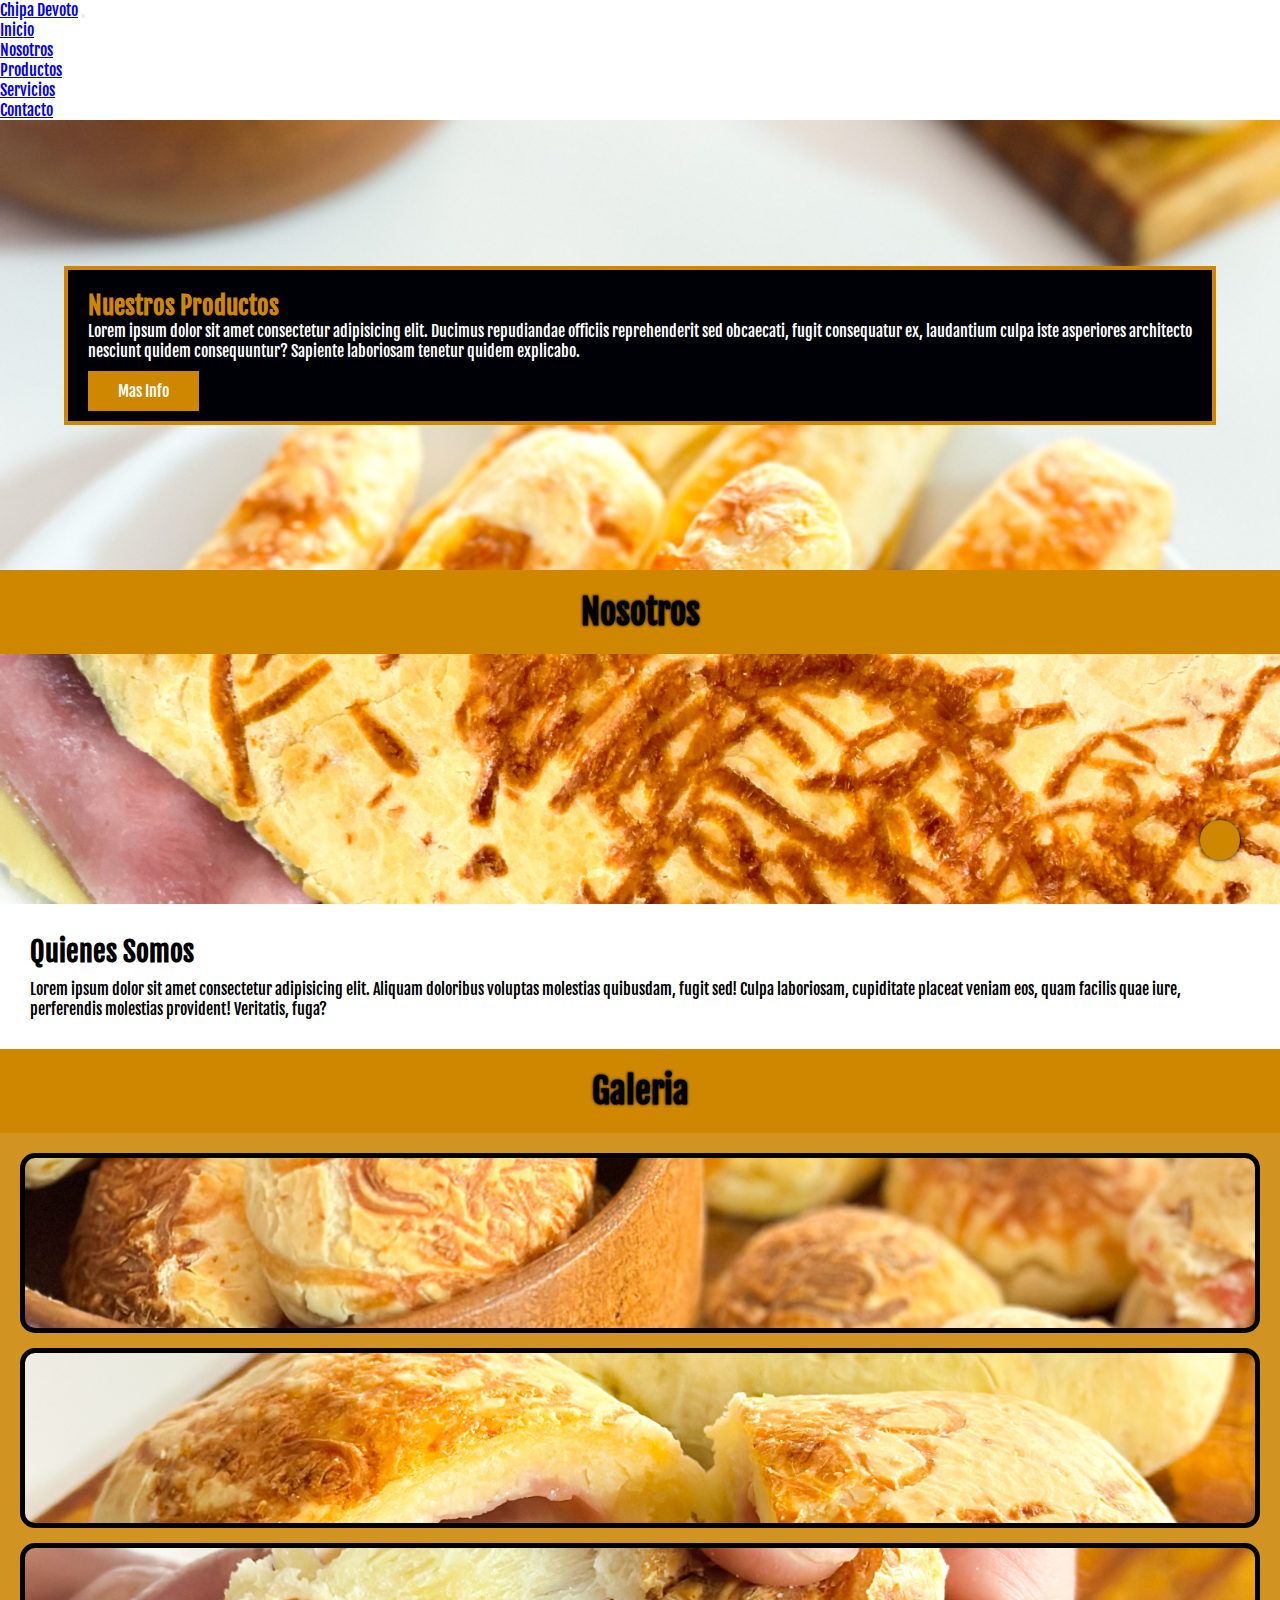
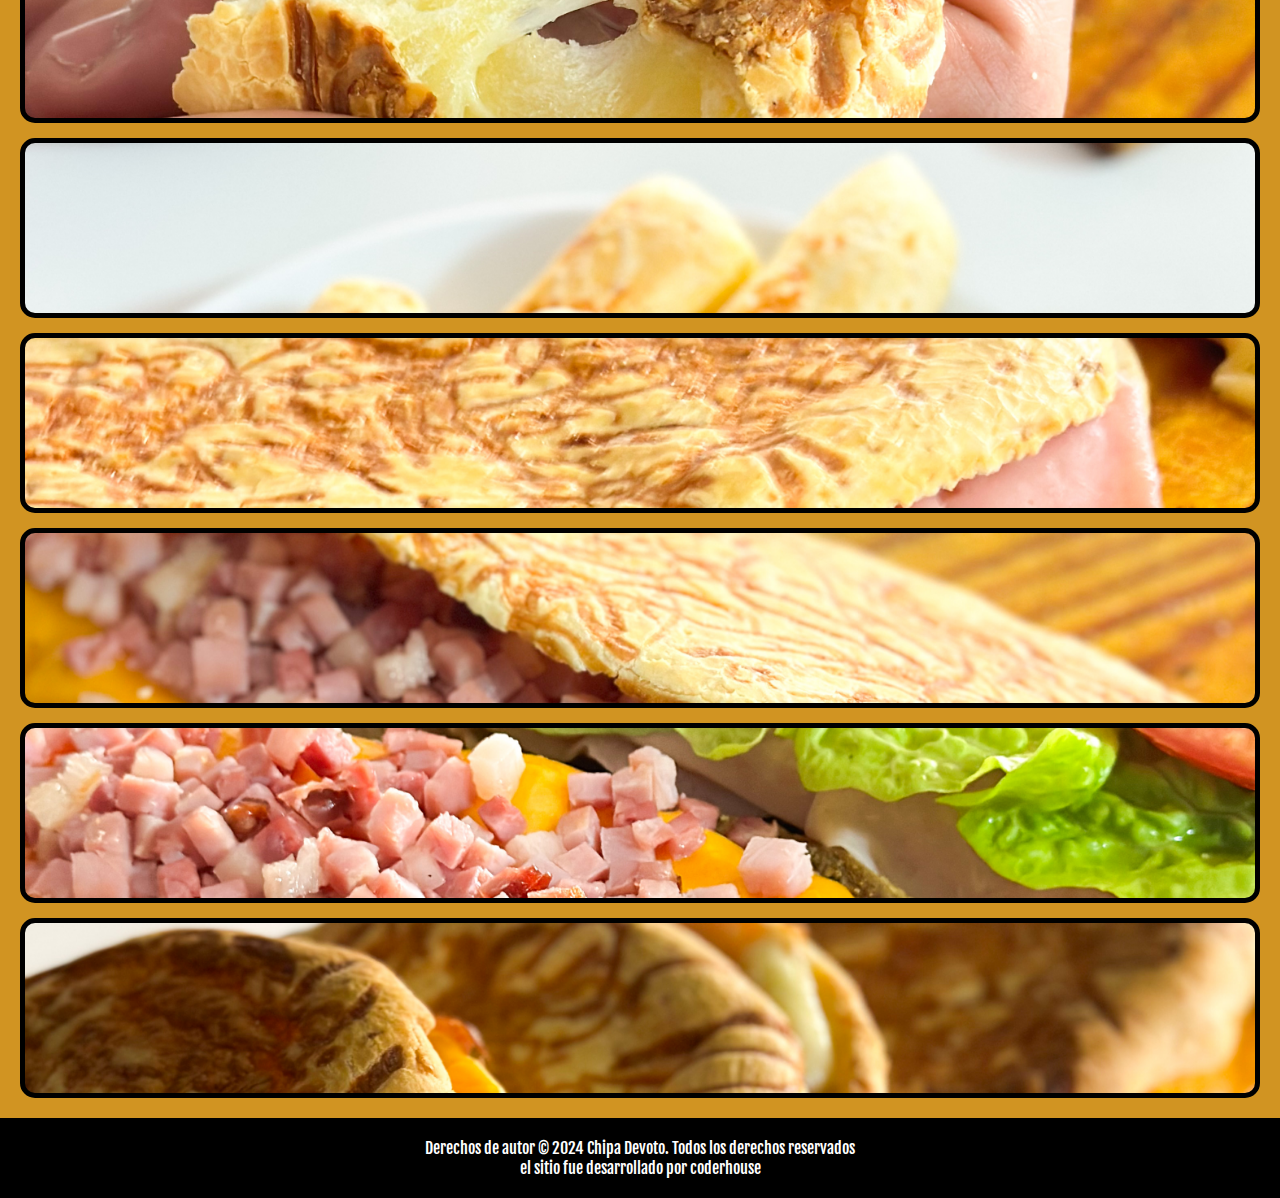
<file: Index.html>
<!DOCTYPE html>
<html lang="es">
<head>
    <meta charset="UTF-8">
    <meta name="viewport" content="width=device-width, initial-scale=1.0">
    <link rel="stylesheet" href="https://cdnjs.cloudflare.com/ajax/libs/font-awesome/6.5.2/css/all.min.css" integrity="sha512-SnH5WK+bZxgPHs44uWIX+LLJAJ9/2PkPKZ5QiAj6Ta86w+fsb2TkcmfRyVX3pBnMFcV7oQPJkl9QevSCWr3W6A==" crossorigin="anonymous" referrerpolicy="no-referrer" />
    <link href="https://cdn.jsdelivr.net/npm/bootstrap@5.1.3/dist/css/bootstrap.min.css" rel="stylesheet" integrity="sha384-1BmE4kWBq78iYhFldvKuhfTAU6auU8tT94WrHftjDbrCEXSU1oBoqyl2QvZ6jIW3" crossorigin="anonymous">
    <link rel="stylesheet" href="estilos.css">
    <title>Chipa Devoto</title>
</head>
<body>
    <!-- inicio BS navbar -->
    <nav class="navbar navbar-expand-sm bg-dark navbar-dark">
        <div class="container-fluid">
        <a class="navbar-brand" href="#">Chipa <span>Devoto</span></a>
        <button class="navbar-toggler" type="button" data-bs-toggle="collapse" data-bs-target="#collapsibleNavbar">
            <span class="navbar-toggler-icon"></span>
        </button>
        <div class="collapse navbar-collapse" id="collapsibleNavbar">
            <ul class="navbar-nav">
                <li class="nav-item">
                    <a class="nav-link" href="../Index.html">Inicio</a>
                </li>
                <li class="nav-item">
                    <a class="nav-link" href="../htmls/nosotros.html">Nosotros</a>
                </li>
                <li class="nav-item">
                    <a class="nav-link" href="../htmls/productos.html">Productos</a>
                </li>
                <li class="nav-item">
                    <a class="nav-link" href="../htmls/servicios.html">Servicios</a>
                </li>
                <li class="nav-item">
                    <a class="nav-link" href="../htmls/contacto.html">Contacto</a>
                </li>
            </ul>
        </div>
        </div>
    </nav>
    <!-- Fin BS navbar -->
    <main>
        <div class="call">
            <h1>Nuestros Productos</h1>
            <p>
                Lorem ipsum dolor sit amet consectetur adipisicing elit. Ducimus repudiandae officiis reprehenderit sed obcaecati, fugit consequatur ex, laudantium culpa iste asperiores architecto nesciunt quidem consequuntur? Sapiente laboriosam tenetur quidem explicabo.
            </p>
            <a href="#">Mas Info</a>
        </div>
    </main>
    <h2>Nosotros</h2>
    <div class="nosotros">
        <div class="nleft"></div>
        <div class="nright">
            <h3>Quienes Somos</h3>
            <p>Lorem ipsum dolor sit amet consectetur adipisicing elit. Aliquam doloribus voluptas molestias quibusdam, fugit sed! Culpa laboriosam, cupiditate placeat veniam eos, quam facilis quae iure, perferendis molestias provident! Veritatis, fuga?</p>
        </div>
    </div>
    <h2>Galeria </h2>
    <div class="galeria">
        <div class="item item1"></div>
        <div class="item item2"></div>
        <div class="item item3"></div>
        <div class="item item4"></div>
        <div class="item item5"></div>
        <div class="item item6"></div>
        <div class="item item7"></div>
        <div class="item item8"></div>
    </div>
    <footer>
        <p>
            Derechos de autor © 2024 Chipa Devoto. Todos los derechos reservados
        </p>
        <p>el sitio fue desarrollado por coderhouse</p>
        <div class="redes">
            <a href="">
                <i class="fa-brands fa-facebook"></i>
            </a>
            <a href="">
                <i class="fa-brands fa-instagram"></i>
            </a>
            <a href="">
                <i class="fa-brands fa-twitter"></i>
            </a>
        </div>
    </footer>

    <a href="https://walink.co/b22ced" target="_blank" class="what">
        <i class="fa-brands fa-whatsapp"></i>
    </a>
    
    <script src="https://cdn.jsdelivr.net/npm/@popperjs/core@2.10.2/dist/umd/popper.min.js" integrity="sha384-7+zCNj/IqJ95wo16oMtfsKbZ9ccEh31eOz1HGyDuCQ6wgnyJNSYdrPa03rtR1zdB" crossorigin="anonymous"></script>
    <script src="https://cdn.jsdelivr.net/npm/bootstrap@5.1.3/dist/js/bootstrap.min.js" integrity="sha384-QJHtvGhmr9XOIpI6YVutG+2QOK9T+ZnN4kzFN1RtK3zEFEIsxhlmWl5/YESvpZ13" crossorigin="anonymous"></script>
</body>
</html>
</file>
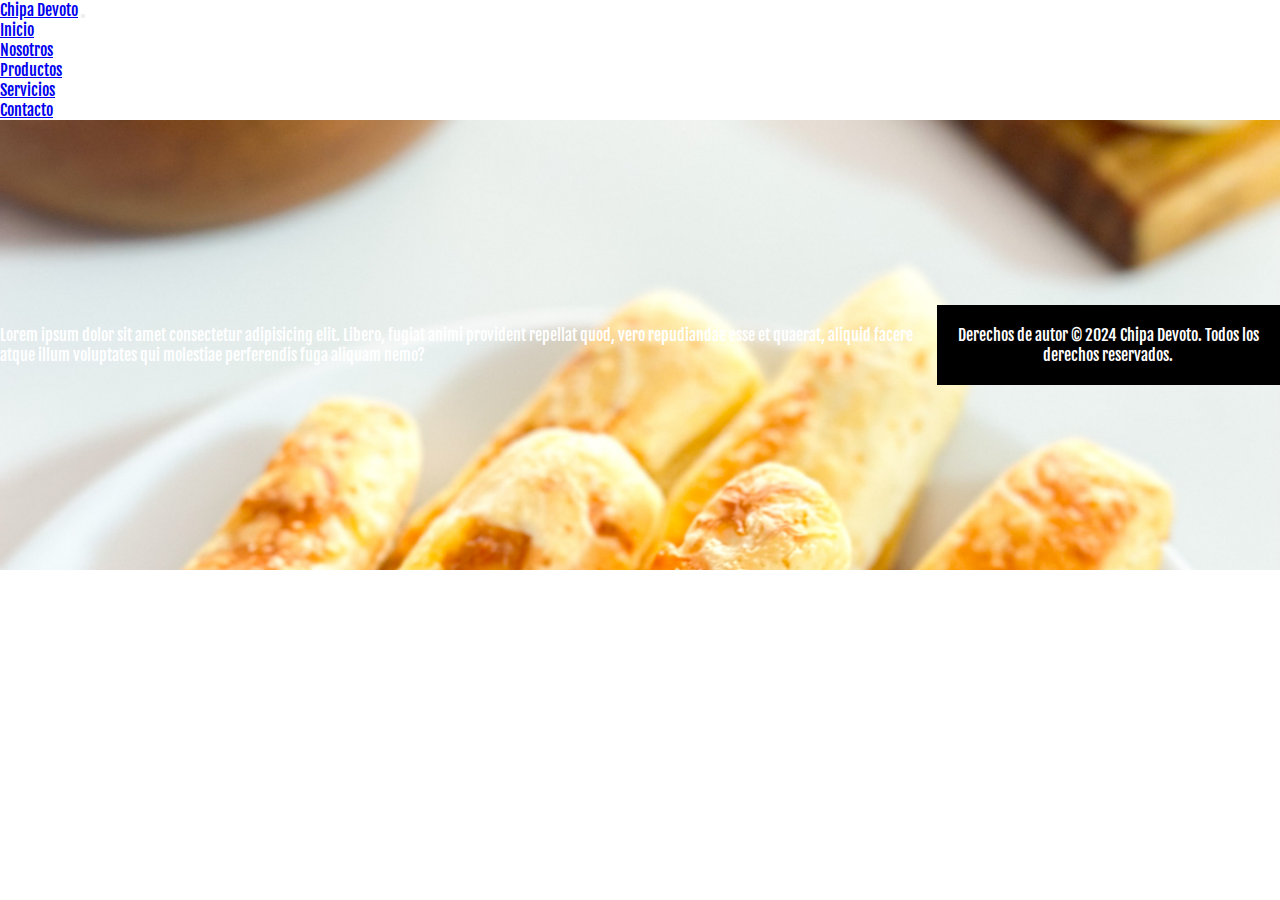
<file: htmls/nosotros.html>
<!DOCTYPE html>
<html lang="es">
<head>
    <meta charset="UTF-8">
    <meta name="viewport" content="width=device-width, initial-scale=1.0">
    <link rel="stylesheet" href="https://cdnjs.cloudflare.com/ajax/libs/font-awesome/6.5.2/css/all.min.css" integrity="sha512-SnH5WK+bZxgPHs44uWIX+LLJAJ9/2PkPKZ5QiAj6Ta86w+fsb2TkcmfRyVX3pBnMFcV7oQPJkl9QevSCWr3W6A==" crossorigin="anonymous" referrerpolicy="no-referrer" />
    <link href="https://cdn.jsdelivr.net/npm/bootstrap@5.1.3/dist/css/bootstrap.min.css" rel="stylesheet" integrity="sha384-1BmE4kWBq78iYhFldvKuhfTAU6auU8tT94WrHftjDbrCEXSU1oBoqyl2QvZ6jIW3" crossorigin="anonymous">
    <link rel="stylesheet" href="../estilos.css">
    <title>Chipa Devoto-Nosotros</title>
</head>
<body>
    <!-- inicio BS navbar -->
    <nav class="navbar navbar-expand-sm bg-dark navbar-dark">
        <div class="container-fluid">
        <a class="navbar-brand" href="#">Chipa <span>Devoto</span></a>
        <button class="navbar-toggler" type="button" data-bs-toggle="collapse" data-bs-target="#collapsibleNavbar">
            <span class="navbar-toggler-icon"></span>
        </button>
        <div class="collapse navbar-collapse" id="collapsibleNavbar">
            <ul class="navbar-nav">
                <li class="nav-item">
                    <a class="nav-link" href="../Index.html">Inicio</a>
                </li>
                <li class="nav-item">
                    <a class="nav-link" href="../htmls/nosotros.html">Nosotros</a>
                </li>
                <li class="nav-item">
                    <a class="nav-link" href="../htmls/productos.html">Productos</a>
                </li>
                <li class="nav-item">
                    <a class="nav-link" href="../htmls/servicios.html">Servicios</a>
                </li>
                <li class="nav-item">
                    <a class="nav-link" href="../htmls/contacto.html">Contacto</a>
                </li>
            </ul>
        </nav>
        <!-- Fin BS navbar -->

        <main>
            <p>Lorem ipsum dolor sit amet consectetur adipisicing elit. Libero, fugiat animi provident repellat quod, vero repudiandae esse et quaerat, aliquid facere atque illum voluptates qui molestiae perferendis fuga aliquam nemo?</p>

    <footer>
            <p>Derechos de autor © 2024 Chipa Devoto. Todos los derechos reservados.</p>
            <div class="redes">
                <a href="">
                    <i class="fa-brands fa-facebook"></i>
                </a>
                <a href="">
                    <i class="fa-brands fa-instagram"></i>
                </a>
                <a href="">
                    <i class="fa-brands fa-twitter"></i>
                </a>
            </div>
    </footer>
    


    <script src="https://cdn.jsdelivr.net/npm/@popperjs/core@2.10.2/dist/umd/popper.min.js" integrity="sha384-7+zCNj/IqJ95wo16oMtfsKbZ9ccEh31eOz1HGyDuCQ6wgnyJNSYdrPa03rtR1zdB" crossorigin="anonymous"></script>
<script src="https://cdn.jsdelivr.net/npm/bootstrap@5.1.3/dist/js/bootstrap.min.js" integrity="sha384-QJHtvGhmr9XOIpI6YVutG+2QOK9T+ZnN4kzFN1RtK3zEFEIsxhlmWl5/YESvpZ13" crossorigin="anonymous"></script>
</body>
</html>
</file>
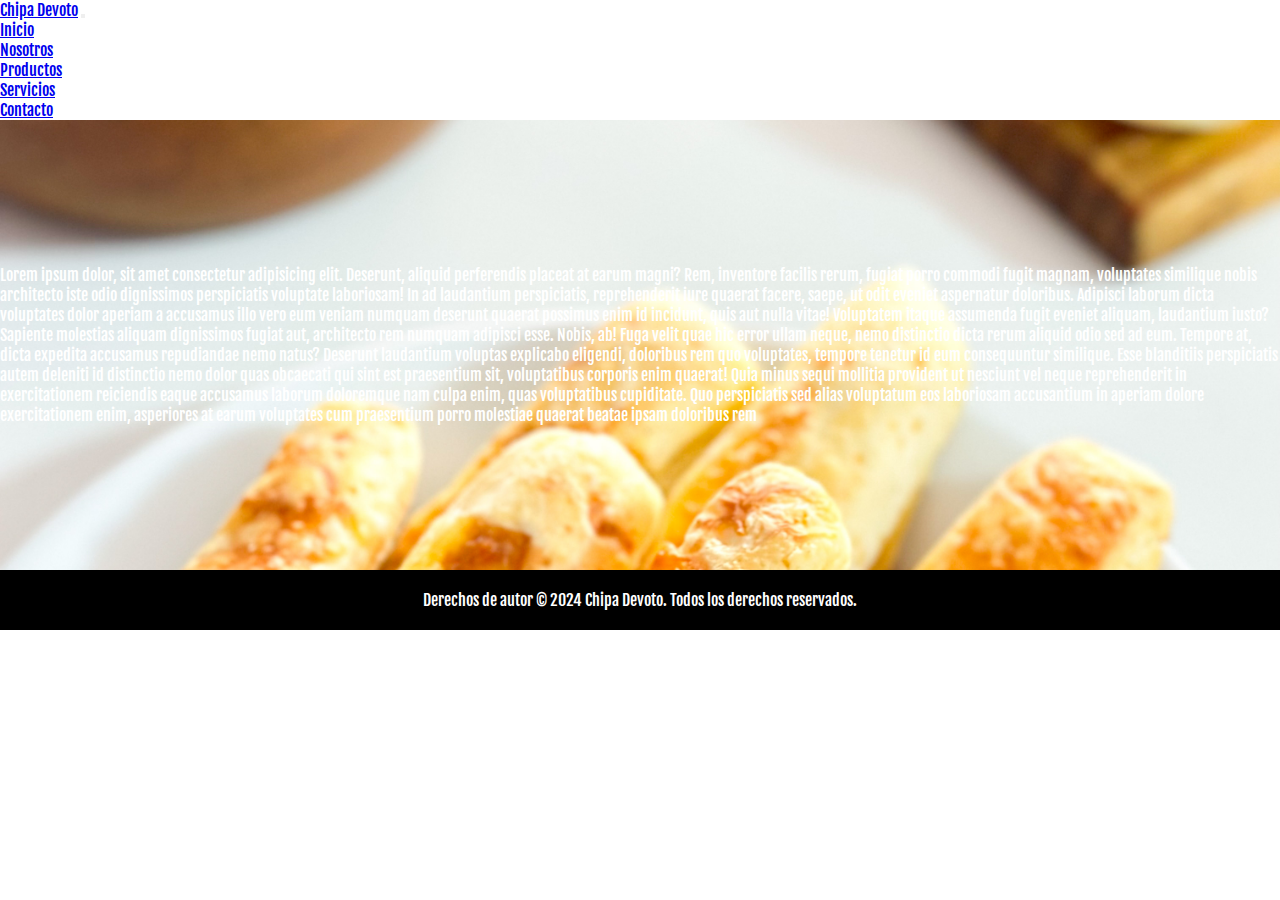
<file: htmls/productos.html>
<!DOCTYPE html>
<html lang="es">
<head>
    <meta charset="UTF-8">
    <meta name="viewport" content="width=device-width, initial-scale=1.0">
    <link rel="stylesheet" href="https://cdnjs.cloudflare.com/ajax/libs/font-awesome/6.5.2/css/all.min.css" integrity="sha512-SnH5WK+bZxgPHs44uWIX+LLJAJ9/2PkPKZ5QiAj6Ta86w+fsb2TkcmfRyVX3pBnMFcV7oQPJkl9QevSCWr3W6A==" crossorigin="anonymous" referrerpolicy="no-referrer" />
    <link href="https://cdn.jsdelivr.net/npm/bootstrap@5.1.3/dist/css/bootstrap.min.css" rel="stylesheet" integrity="sha384-1BmE4kWBq78iYhFldvKuhfTAU6auU8tT94WrHftjDbrCEXSU1oBoqyl2QvZ6jIW3" crossorigin="anonymous">
    <link rel="stylesheet" href="../estilos.css">
    <title>Chipa Devoto-Productos</title>
</head>
<body>
    <!-- inicio BS navbar -->
    <nav class="navbar navbar-expand-sm bg-dark navbar-dark">
        <div class="container-fluid">
        <a class="navbar-brand" href="#">Chipa <span>Devoto</span></a>
        <button class="navbar-toggler" type="button" data-bs-toggle="collapse" data-bs-target="#collapsibleNavbar">
            <span class="navbar-toggler-icon"></span>
        </button>
        <div class="collapse navbar-collapse" id="collapsibleNavbar">
            <ul class="navbar-nav">
            <li class="nav-item">
                <a class="nav-link" href="../Index.html">Inicio</a>
            </li>
            <li class="nav-item">
                <a class="nav-link" href="../htmls/nosotros.html">Nosotros</a>
            </li>
            <li class="nav-item">
                <a class="nav-link" href="../htmls/productos.html">Productos</a>
            </li>
            <li class="nav-item">
                <a class="nav-link" href="../htmls/servicios.html">Servicios</a>
            </li>
            <li class="nav-item">
                <a class="nav-link" href="../htmls/contacto.html">Contacto</a>
            </li>
            </ul>
        </div>
        </div>
    </nav>
    <!-- Fin BS navbar -->
    <main>
        <p>
            Lorem ipsum dolor, sit amet consectetur adipisicing elit. Deserunt, aliquid perferendis placeat at earum magni? Rem, inventore facilis rerum, fugiat porro commodi fugit magnam, voluptates similique nobis architecto iste odio dignissimos perspiciatis voluptate laboriosam! In ad laudantium perspiciatis, reprehenderit iure quaerat facere, saepe, ut odit eveniet aspernatur doloribus. Adipisci laborum dicta voluptates dolor aperiam a accusamus illo vero eum veniam numquam deserunt quaerat possimus enim id incidunt, quis aut nulla vitae! Voluptatem itaque assumenda fugit eveniet aliquam, laudantium iusto? Sapiente molestias aliquam dignissimos fugiat aut, architecto rem numquam adipisci esse. Nobis, ab! Fuga velit quae hic error ullam neque, nemo distinctio dicta rerum aliquid odio sed ad eum. Tempore at, dicta expedita accusamus repudiandae nemo natus? Deserunt laudantium voluptas explicabo eligendi, doloribus rem quo voluptates, tempore tenetur id eum consequuntur similique. Esse blanditiis perspiciatis autem deleniti id distinctio nemo dolor quas obcaecati qui sint est praesentium sit, voluptatibus corporis enim quaerat! Quia minus sequi mollitia provident ut nesciunt vel neque reprehenderit in exercitationem reiciendis eaque accusamus laborum doloremque nam culpa enim, quas voluptatibus cupiditate. Quo perspiciatis sed alias voluptatum eos laboriosam accusantium in aperiam dolore exercitationem enim, asperiores at earum voluptates cum praesentium porro molestiae quaerat beatae ipsam doloribus rem 
        </p>
    </main>
    <div class="producto">
        <div class="product product1"></div>
        <div class="product product2"></div>
        <div class="product product3"></div>
        <div class="product product4"></div>
        <div class="product product5"></div>
        <div class="product product6"></div>
        <div class="product product7"></div>
        <div class="product product8"></div>
    </div>

    <footer>
        <p>Derechos de autor © 2024 Chipa Devoto. Todos los derechos reservados.</p>
        <div class="redes">
            <a href="">
                <i class="fa-brands fa-facebook"></i>
            </a>
            <a href="">
                <i class="fa-brands fa-instagram"></i>
            </a>
            <a href="">
                <i class="fa-brands fa-twitter"></i>
            </a>
        </div>
    </footer>



    <script src="https://cdn.jsdelivr.net/npm/@popperjs/core@2.10.2/dist/umd/popper.min.js" integrity="sha384-7+zCNj/IqJ95wo16oMtfsKbZ9ccEh31eOz1HGyDuCQ6wgnyJNSYdrPa03rtR1zdB" crossorigin="anonymous"></script>
<script src="https://cdn.jsdelivr.net/npm/bootstrap@5.1.3/dist/js/bootstrap.min.js" integrity="sha384-QJHtvGhmr9XOIpI6YVutG+2QOK9T+ZnN4kzFN1RtK3zEFEIsxhlmWl5/YESvpZ13" crossorigin="anonymous"></script>
</body>
</html>
</file>
<file: estilos.css>
@import url('https://fonts.googleapis.com/css2?family=Crimson+Pro:ital,wght@0,200..900;1,200..900&family=Dancing+Script:wght@400..700&family=Fjalla+One&family=Lato:ital,wght@0,100;0,300;0,400;0,700;0,900;1,100;1,300;1,400;1,700;1,900&display=swap');


*{
    margin: 0;
    padding: 0;
    box-sizing: border-box;
    font-family: "Fjalla One", sans-serif;}
    
    header{
        background-color: rgb(207, 135, 0);
        display: flex;
        justify-content: space-between;
        padding: 20px;
        color: #fff;
        text-shadow: 0 0 5px #000;
        font-size: 22px;
    }

    .logo span{
        color: #0c0c0c !important; 
        text-shadow: 0 0 5px #ccc;
    }

    main{
        background-image: url(img/IMG_3546.jpg);
        background-size: cover;
        background-position: center;
        height: 450px;
        color: #fff;
        display: flex;
        align-items: center;
        justify-content: center;

    }

    .call{
        width: 90%;
        background-color: rgb(0, 0, 7);
        padding: 20px;
        border: 4px solid rgb(207, 135, 0);

    }

    h1{
        color: rgb(207, 135, 0);
        font-size: 25px;
    }

    .call p{
        margin-bottom: 20px;
    }

    .call a{
        background-color: rgb(207, 135, 0);
        color: #fff;
        text-decoration: none;
        padding: 10px 30px;
    }

    .call a:hover{
        background-color: #333;
    }

h2{
    text-align: center;
    background-color: rgb(207, 135, 0);
    padding: 20px;
    color: #000;
    text-shadow: 0 0 3px #000;
    font-size: 35px;

}

.nleft{
    background-image: url(img/IMG_5963.jpg);
    background-size: cover;
    background-position: center;
    min-height: 250px;
    width: 100%;
}

.nright{
    padding: 30px;
    width: 100%0;
    height: auto;

}

h3{
    font-size: 28px;
    margin-bottom: 10px;

}

.galeria{
    background-color: rgb(209, 148, 34);
    display: grid;
    grid-template-columns: 1fr;
    grid-template-rows: repeat(8, 180px);
    padding: 20px;
    grid-gap: 15px;
}

.item{
    border: 5px solid black;
    background-position: center;
    background-size: cover;
    padding: 15px;
    border-radius: 15px;
}

.item1{
    background-image: url(img/IMG_3450.jpg);
}
.item2{
    background-image: url(img/IMG_3518.jpg);
}
.item3{
    background-image: url(img/IMG_3535.jpg);
}
.item4{
    background-image: url(img/IMG_3546.jpg);
}
.item5{
    background-image: url(img/IMG_4150.jpg);
}
.item6{
    background-image: url(img/IMG_4153.jpg);
}
.item7{
    background-image: url(img/IMG_4157.jpg);
}
.item8{
    background-image: url(img/IMG_4186.jpg);
}

footer{
    background-color: #000;
    color: #fff;
    text-align: center;
    padding: 20px;
}

footer a{
    color:  rgb(207, 135, 0);
    text-decoration: none;
    font-size: 40px;
    letter-spacing: 10px;
}

.what{
    height: 40px;
    width: 40px;
    background-color: rgb(207, 135, 0);
    color: #fff;
    position: fixed;
    right: 40px;
    bottom: 40px;
    text-align: center;
    font-size: 25px;
    line-height: 40px;
    border-radius: 50%;
    text-shadow: 0 0 5px #000;
    box-shadow: 0 0 5px #000;
}

/*inicio de media queries*/
@media  only screen and (min-width:480px) and (max-width:768){
    .galeria{
        grid-template-columns: 1fr 1fr;
        grid-template-rows: repeat(4, 180px);
    }
    .nosotros{
        display: flex;
    }
}

@media only screen and (min-width: 768px)and (max-width:1024px){
    .galeria{
        grid-template-columns: 1fr 1fr 1fr;
        }
    .item1{
        grid-column: 1/3;
        grid-row: 1/2;
    }

    .item2{
        grid-column: 3/4;
        grid-row: 1/2;
    }
    .item3{
        grid-column: 1/2;
        grid-row: 2/3;
    }
    .item4{
        grid-column: 2/4;
        grid-row: 2/3;
    }
    .item5{
        grid-column: 1/3;
        grid-row: 3/4;
    }
    .item6{
        grid-column: 3/4;
        grid-row: 3/4;
    }
    .item7{
        grid-column: 1/2;
        grid-row:4/5 ;
    }
    .item8{
        grid-column: 2/4;
        grid-row: 4/5;
    }
    }
    @media only screen and (min-width: 1024px) and (max-width:1280){
        .galeria{
            grid-template-columns: repeat(4, 1fr);
            grid-template-rows: repeat(2, 180px);
        }
    }
</file>
